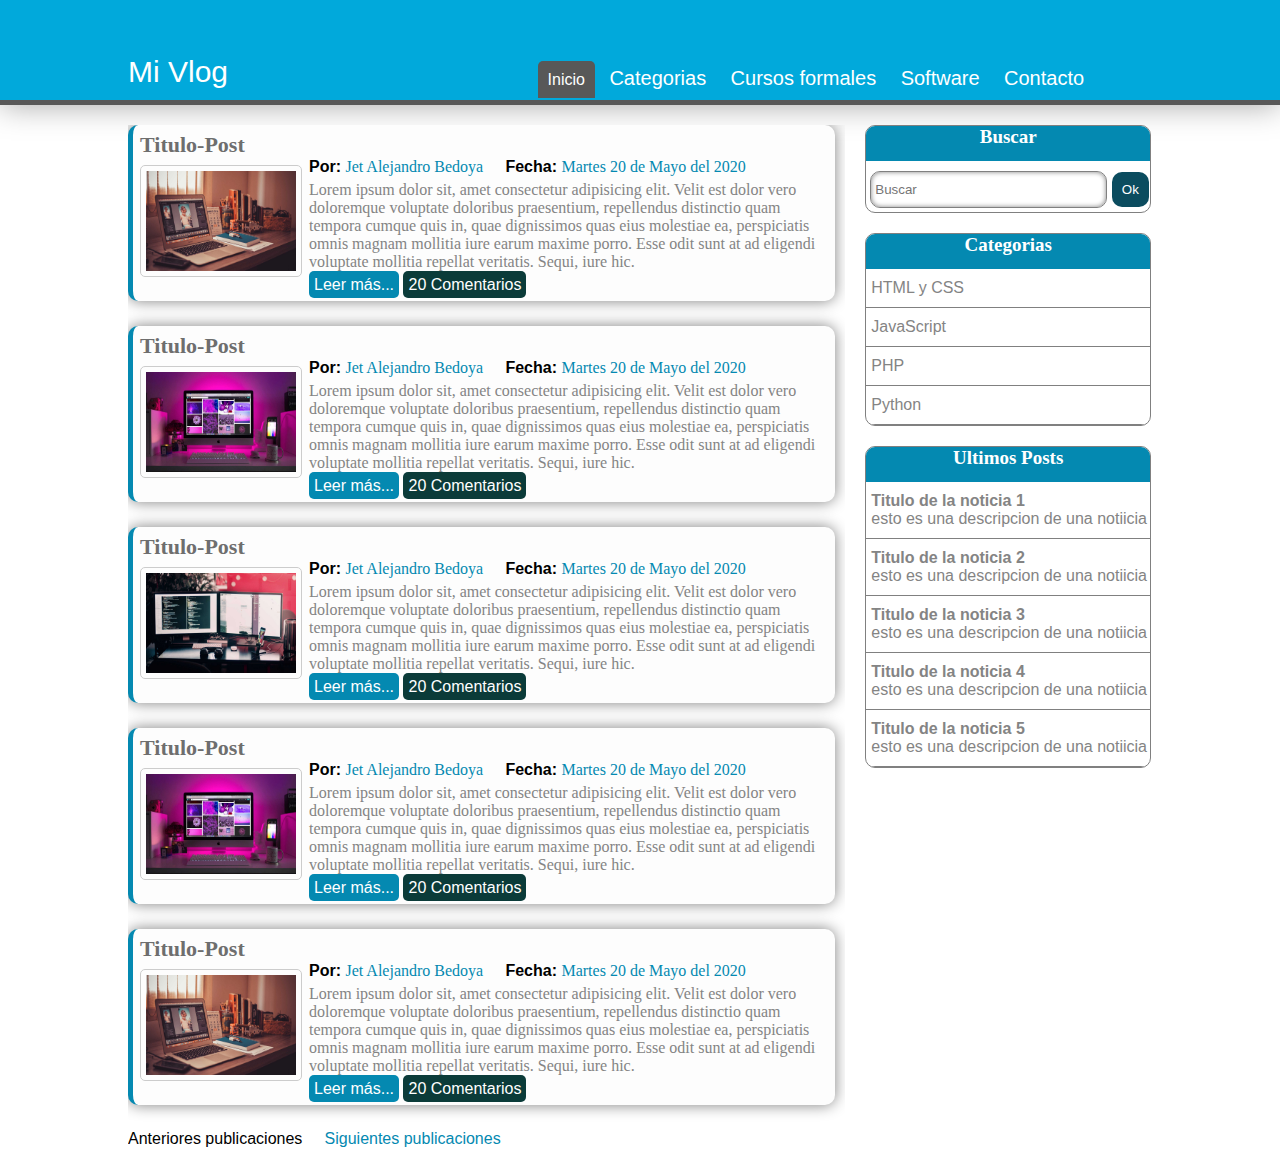
<file: paginas/Blog Test/index.html>
<!DOCTYPE html>
<html lang="en">
<head>
    <meta charset="UTF-8">
    <meta name="viewport" content="width=device-width, initial-scale=1.0">
    <link rel="stylesheet" href="css/estilos.css">
    <title>Vlog</title>
</head>
<body>
    <header class="header">
        <div class="encabezado">
            <div class="logo">Mi Vlog</div>
            <div class="menu">
                <ul>
                    <li><a href="" class="active-menu">Inicio</a></li>
                    <li><a href="" class="enlace">Categorias</a></li>
                    <li><a href="" class="enlace">Cursos formales</a></li>
                    <li><a href="" class="enlace">Software</a></li>
                    <li><a href="" class="enlace">Contacto</a></li>
                </ul>
            </div>
        </div>
    </header>
    <section class="principal">
        <section class="publicaciones">
            <article class="post">
                <a href="" class="enlace-post"><h2 class="titulo-post">Titulo-Post</h2></a>
                <img src="imagenes/img-1.jpg" class="img-post">
                <p>
                    <strong>Por: </strong><span class="datos-publicaciones">Jet Alejandro Bedoya</span>
                    &nbsp; &nbsp;
                    <strong>Fecha: </strong><span class="datos-publicaciones">Martes 20 de Mayo del 2020</span>
                </p>
                <p class="parrafo-post">Lorem ipsum dolor sit, amet consectetur adipisicing elit. Velit est dolor vero doloremque voluptate doloribus praesentium, repellendus distinctio quam tempora cumque quis in, quae dignissimos quas eius molestiae ea, perspiciatis omnis magnam mollitia iure earum maxime porro. Esse odit sunt at ad eligendi voluptate mollitia repellat veritatis. Sequi, iure hic. </p>
                <a href="" class="leer-mas">Leer más...</a>
                <span class="num-comentarios">20 Comentarios</span>
            </article>
            <article class="post">
                <a href="" class="enlace-post"><h2 class="titulo-post">Titulo-Post</h2></a>
                <img src="imagenes/img-2.jpg" class="img-post">
                <p>
                    <strong>Por: </strong><span class="datos-publicaciones">Jet Alejandro Bedoya</span>
                    &nbsp; &nbsp;
                    <strong>Fecha: </strong><span class="datos-publicaciones">Martes 20 de Mayo del 2020</span>
                </p>
                <p class="parrafo-post">Lorem ipsum dolor sit, amet consectetur adipisicing elit. Velit est dolor vero doloremque voluptate doloribus praesentium, repellendus distinctio quam tempora cumque quis in, quae dignissimos quas eius molestiae ea, perspiciatis omnis magnam mollitia iure earum maxime porro. Esse odit sunt at ad eligendi voluptate mollitia repellat veritatis. Sequi, iure hic. </p>
                <a href="" class="leer-mas">Leer más...</a>
                <span class="num-comentarios">20 Comentarios</span>
            </article>
            <article class="post">
                <a href="" class="enlace-post"><h2 class="titulo-post">Titulo-Post</h2></a>
                <img src="imagenes/img-3.jpg" class="img-post">
                <p>
                    <strong>Por: </strong><span class="datos-publicaciones">Jet Alejandro Bedoya</span>
                    &nbsp; &nbsp;
                    <strong>Fecha: </strong><span class="datos-publicaciones">Martes 20 de Mayo del 2020</span>
                </p>
                <p class="parrafo-post">Lorem ipsum dolor sit, amet consectetur adipisicing elit. Velit est dolor vero doloremque voluptate doloribus praesentium, repellendus distinctio quam tempora cumque quis in, quae dignissimos quas eius molestiae ea, perspiciatis omnis magnam mollitia iure earum maxime porro. Esse odit sunt at ad eligendi voluptate mollitia repellat veritatis. Sequi, iure hic. </p>
                <a href="" class="leer-mas">Leer más...</a>
                <span class="num-comentarios">20 Comentarios</span>
            </article>
            <article class="post">
                <a href="" class="enlace-post"><h2 class="titulo-post">Titulo-Post</h2></a>
                <img src="imagenes/img-2.jpg" class="img-post">
                <p>
                    <strong>Por: </strong><span class="datos-publicaciones">Jet Alejandro Bedoya</span>
                    &nbsp; &nbsp;
                    <strong>Fecha: </strong><span class="datos-publicaciones">Martes 20 de Mayo del 2020</span>
                </p>
                <p class="parrafo-post">Lorem ipsum dolor sit, amet consectetur adipisicing elit. Velit est dolor vero doloremque voluptate doloribus praesentium, repellendus distinctio quam tempora cumque quis in, quae dignissimos quas eius molestiae ea, perspiciatis omnis magnam mollitia iure earum maxime porro. Esse odit sunt at ad eligendi voluptate mollitia repellat veritatis. Sequi, iure hic. </p>
                <a href="" class="leer-mas">Leer más...</a>
                <span class="num-comentarios">20 Comentarios</span>
            </article>
            <article class="post">
                <a href="" class="enlace-post"><h2 class="titulo-post">Titulo-Post</h2></a>
                <img src="imagenes/img-1.jpg" class="img-post">
                <p>
                    <strong>Por: </strong><span class="datos-publicaciones">Jet Alejandro Bedoya</span>
                    &nbsp; &nbsp;
                    <strong>Fecha: </strong><span class="datos-publicaciones">Martes 20 de Mayo del 2020</span>
                </p>
                <p class="parrafo-post">Lorem ipsum dolor sit, amet consectetur adipisicing elit. Velit est dolor vero doloremque voluptate doloribus praesentium, repellendus distinctio quam tempora cumque quis in, quae dignissimos quas eius molestiae ea, perspiciatis omnis magnam mollitia iure earum maxime porro. Esse odit sunt at ad eligendi voluptate mollitia repellat veritatis. Sequi, iure hic. </p>
                <a href="" class="leer-mas">Leer más...</a>
                <span class="num-comentarios">20 Comentarios</span>
            </article>
            <div class="paginacion">
                <p>Anteriores publicaciones &nbsp; &nbsp; <a href="" class="enlace-paginacion">Siguientes publicaciones</a></p>
            </div>
        </section>
        <section class="sidebar">
            <section class="buscar">
                <h2 class="encabezado-sidebar">Buscar</h2>
                <form action="">
                    <input type="text" name="buscar" placeholder="Buscar">
                    <button class="boton">Ok</button>
                </form>
            </section>
            <section class="categorias">
                <h2 class="encabezado-sidebar">Categorias</h2>
                <a href="" class="enlace-sidebar">HTML y CSS</a>
                <a href="" class="enlace-sidebar">JavaScript</a>
                <a href="" class="enlace-sidebar">PHP</a>
                <a href="" class="enlace-sidebar">Python</a>
            </section>
            <section class="ultimos-posts">
                <h2 class="encabezado-sidebar">Ultimos Posts</h2>
                <a href="" class="enlace-sidebar">
                    <h4>Titulo de la noticia 1</h4>
                    <p>esto es una descripcion de una notiicia</p>
                </a>
                <a href="" class="enlace-sidebar">
                    <h4>Titulo de la noticia 2</h4>
                    <p>esto es una descripcion de una notiicia</p>
                </a>
                <a href="" class="enlace-sidebar">
                    <h4>Titulo de la noticia 3</h4>
                    <p>esto es una descripcion de una notiicia</p>
                </a>
                <a href="" class="enlace-sidebar">
                    <h4>Titulo de la noticia 4</h4>
                    <p>esto es una descripcion de una notiicia</p>
                </a>
                <a href="" class="enlace-sidebar">
                    <h4>Titulo de la noticia 5</h4>
                    <p>esto es una descripcion de una notiicia</p>
                </a>
            </section>
        </section>
    </section>
</body>
</html>
</file>
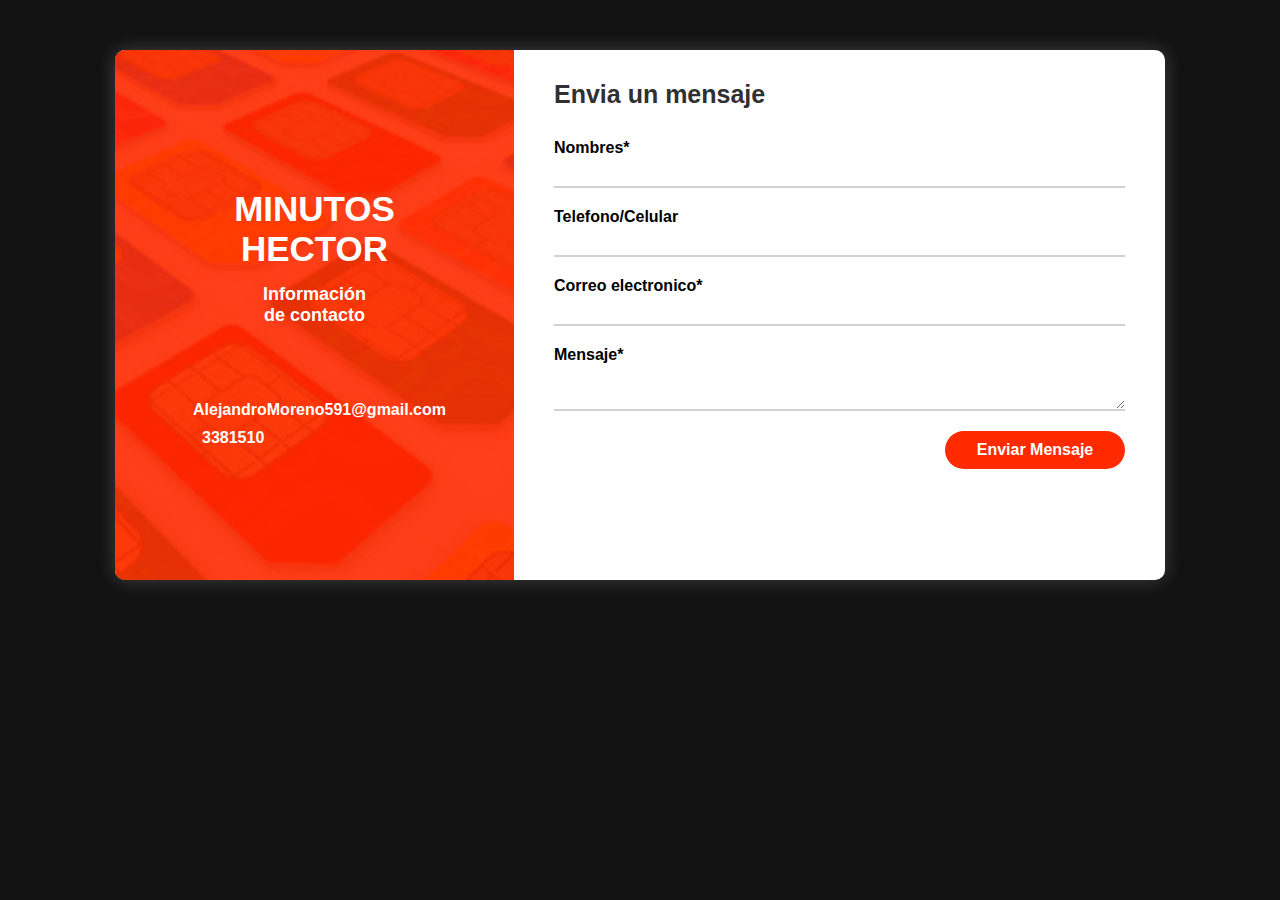
<file: paginas/Formulario/index.html>
<!DOCTYPE html>
<html lang="en">
<head>
    <meta charset="UTF-8">
    <meta name="viewport" content="width=device-width, initial-scale=1.0">
    <meta http-equiv="X-UA-Compatible" content="ie-edge">
    <title>Formulario Minutos Hector</title>
    <link rel="stylesheet" href="css/estilos.css">
    <link rel="stylesheet" href="https://use.fontawesome.com/releases/v5.8.2/css/all.css" integrity="sha384-oS3vJWv+0UjzBfQzYUhtDYW+Pj2yciDJxpsK1OYPAYjqT085Qq/1cq5FLXAZQ7Ay" crossorigin="anonymous">
    <script src="js/script.js"></script>
</head>
<body>
    <section class="form_wrap">
        <section class="contact_info">
            <section class="info_title">
                <span class="fa fa-user-circle"></span>
                <h2>MINUTOS<br>HECTOR</h2>
                <h1>Información <br>de contacto</h1>
            </section>
            <section class="info_items">
                <p><span class="fa fa-envelope"></span>AlejandroMoreno591@gmail.com</p>
                <p><span class="fa fa-mobile"></span>3381510</p>
            </section>
        </section>
        <form action="enviar.php" method="POST" class="form_contact">
            <h2>Envia un mensaje</h2>
            <div class="user_info">
                <label for="names">Nombres*</label>
                <input type="text" id="names" name="nombre" required>
                
                <label for="phone">Telefono/Celular</label>
                <input type="text" id="phone" name="telefono" required>
                
                <label for="email">Correo electronico*</label>
                <input type="text" id="email" name="correo" required >
                
                <label for="mensaje">Mensaje*</label>
                <textarea id="mensaje" name="mensaje" required></textarea>
                
                <input type="submit" value="Enviar Mensaje" id="btnSend">
            </div>
        </form>
    </section>
</body>
</html>
</file>
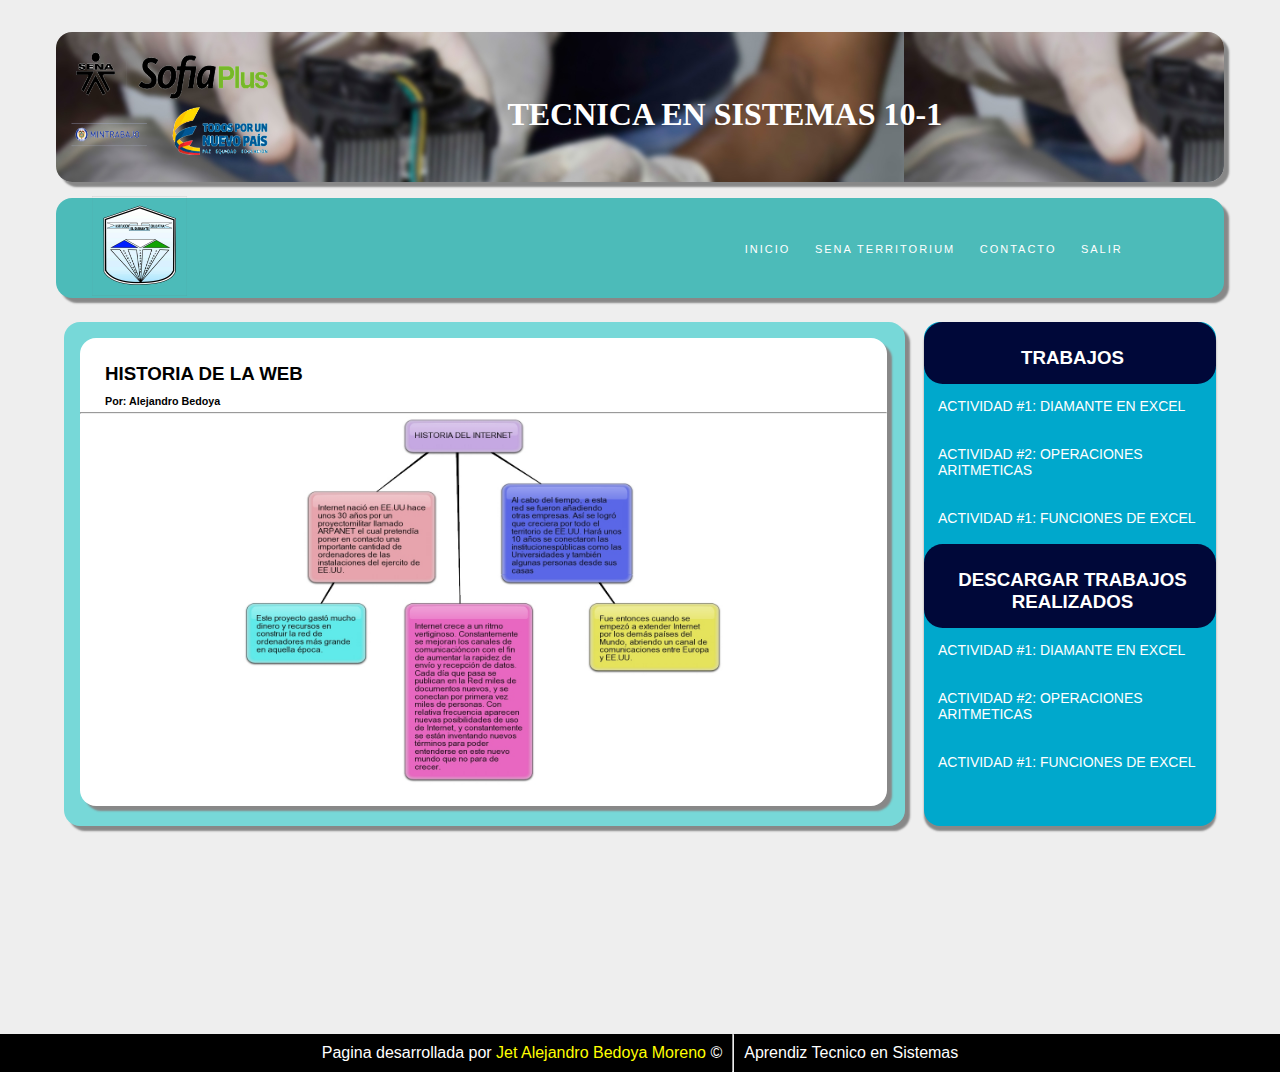
<file: paginas/Pagina Diamante/index.html>
<!DOCTYPE html>
<html>
<head>
	<title>Sistemas 10-1 I.E El Diamante</title>
	<meta charset="utf-8">
	<link rel="stylesheet" type="text/css" href="estilos.css">
</head>
<body bgcolor="#EEEEEE">
	<div id="contenedor">
		<div id="header" class="shadow">
			<img src="imagenes/sena.png"><h1>Tecnica en Sistemas 10-1</h1>
		</div>
		<div id="menu" class="shadow">
			<div id="logo">
				<img src="imagenes/escudo.png">
			</div>
			<div id="nav">
				<a href="index.html">Inicio</a>
				<a href="https://sena.territorio.la/cms/index.php">Sena Territorium</a>
				<a href="mailto:alejandromoreno591@gmail.com">Contacto</a>
				<a href="https://google.com">Salir</a>
			</div>
		</div>
		<div id="contenido">
			<div id="section" class="shadow">
				<article class="articulo">
					<h3>Historia De La Web</h3>
					<h6>Por: Alejandro Bedoya</h6>
					<hr>
					<img src="imagenes/historia.png">
				</article>
			</div>
			<div id="aside">
				<h3>Trabajos</h3>
				
				<a href="https://f0b7cc88-d56c-414f-8550-2c0a787a2cee.filesusr.com/ugd/f74df6_d4f25cc0619e4d118272743f15139b9b.pdf">
				<dl>
					<dt>Actividad #1: Diamante en Excel</dt>
					<br>
					<dt>Actividad #2: Operaciones Aritmeticas</dt>
					<br>
					<dt>Actividad #1: Funciones de Excel</dt>
				</dl>
				</a>
				<br>
				<h3>Descargar Trabajos Realizados</h3>
				<dl>
					<a href="archivos/actividad1.xlsx" download="Actividad #1">
						<dt>Actividad #1: Diamante en Excel</dt>
					</a>
					<br>
					<a href="archivos/actividad2.xlsx" download="Actividad #2">
						<dt>Actividad #2: Operaciones Aritmeticas</dt>
					</a>
					<br>
					<a href="archivos/actividad3.xlsx" download="Actividad #3">
						<dt>Actividad #1: Funciones de Excel</dt>
					</a>
				</dl>
			</div>
		</div>
	</div>
	<div id="footer">
			<p>Pagina desarrollada por <a href="https://www.facebook.com/ImAlejoBM">Jet Alejandro Bedoya Moreno</a> ©</p>
			<hr>
			<p>Aprendiz Tecnico en Sistemas</p>
		</div>
</body>
</html>
</file>
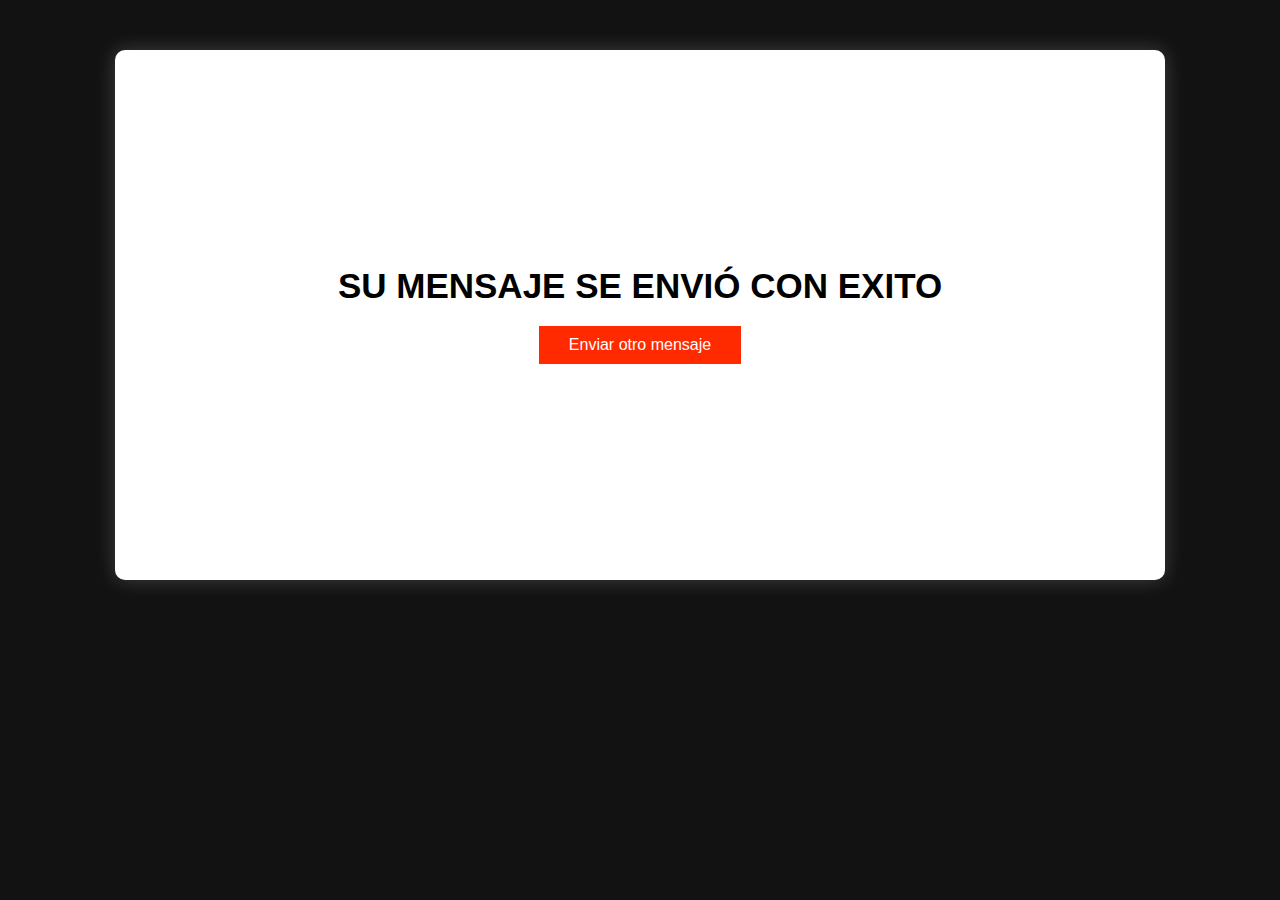
<file: paginas/Formulario/mensaje-de-envio.html>
<!DOCTYPE html>
<html lang="en">
<head>
    <meta charset="UTF-8">
    <meta name="viewport" content="width=device-width, initial-scale=1.0">
    <meta http-equiv="X-UA-Compatible" content="ie-edge">
    <title>Formulario Minutos Hector</title>
    <link rel="stylesheet" href="css/estilos.css">
    <link rel="stylesheet" href="https://use.fontawesome.com/releases/v5.8.2/css/all.css" integrity="sha384-oS3vJWv+0UjzBfQzYUhtDYW+Pj2yciDJxpsK1OYPAYjqT085Qq/1cq5FLXAZQ7Ay" crossorigin="anonymous">
</head>
<body>
    <section class="form_wrap">
        <section class="mensaje-exitoso">
            <h1>SU MENSAJE SE ENVIÓ CON EXITO</h1>
            <a href="index.html">Enviar otro mensaje</a>
        </section>
    </section>
</body>
</html>
</file>
<file: paginas/Blog Test/css/estilos.css>
*{
    margin: 0;
    padding: 0;
}
body{
    background: #fff;
    font-family: Verdana, Geneva, Tahoma, sans-serif;
}
.header{
    background: #01a9db;
    width: 100%;
    height: 100px;
    box-shadow: 0px 0px 30px #a4a4a4;
    border-bottom-style: solid;
    border-bottom-color: #585858;
    border-bottom-width: 5px;
}
.encabezado{
    width: 80%;
    height: 30px;
    margin: auto;
    border: 0px solid #000;
}
.logo{
    width: 30%;
    height: auto; overflow: hidden;
    float: left;
    color: #fff;
    font-size: 30px;
    margin-top: 55px;
}
.menu{
    width: 60%;
    height: 40px;
    float: right;
    border: 0px solid red;
    margin-top: 57px;
}
    .menu ul{

    }
    .menu ul li{
        list-style: none;
        display: inline-block;
        margin-top: 10px;
    }
    .menu ul li .enlace{
        color: #fff;
        text-decoration: none;
        padding: 10px;
        font-size: 20px;
    }
    .menu ul li .enlace:hover{
        background: #585858;
        color: #fff;
        border-radius: 5px 5px 0px 0px;
    }
    .menu ul li .active-menu{
        background: #585858;
        color: #fff;
        border-radius: 5px 5px 0px 0px;
        padding: 10px;
        text-decoration: none;
    }
/*---Contenido Principal---*/

.principal{
    width: 80%;
    height: auto; overflow: hidden;
    margin: 10px auto;
}
    .publicaciones{
        width: 70%;
        height: auto; overflow: hidden;
        margin-top: 10px;
        float: left;
    }
        .publicaciones a .titulo-post{
            color: #6e6e6e;
            font-size: 22px;
            font-family: 'calibri light';
        }
        .publicaciones a .titulo-post:hover{
            text-decoration: underline;
        }
        .publicaciones .datos-publicaciones{
            font-family: 'calibri light';
            color: #0489b1;
        }
        .leer-mas{
            background: #0489b1;
            color: #fff;
            border: 0px;
            padding: 5px;
            text-decoration: none;
            margin-top: 20px;
            border-radius: 5px;
        }
            .leer-mas:hover{
                background: #086a87;
                color: #fff;
            }
        .parrafo-post{
            font-family: 'calibri light';
            font-size: 16px;
            color: #848484;
            padding: 5px;
        }
        .num-comentarios{
            background: #0b3b39;
            color: #fff;
            border: 0px;
            border-radius: 5px;
            text-decoration: none;
            padding: 5px;
        }
        .enlace-paginacion{
            text-decoration: none;
            color: #0489b1;
        }
        .enlace-paginacion:hover{
            text-decoration: underline;
        }
    .post{
        width: 96%;
        height: auto; overflow: hidden;
        padding: 7px;
        background: #fdfdfd;
        border-left-style: solid;
        border-left-width: 5px;
        border-left-color: #0489b1;
        border-radius: 10px;
        box-shadow: 0px 0px 15px gray;
        margin-bottom: 25px;
    }
        .img-post{
            width: 150px;
            height: 100px;
            float: left;
            margin: 7px 7px 7px 0;
            padding: 5px;
            border: 1px solid #ccc;
            border-radius: 5px;
        }
        .enlace-post{
            text-decoration: none;
        }
.sidebar{
    float: right;
    width: 28%;
    height: auto; overflow: hidden;
    margin-top: 10px;
}
.buscar, .categorias, .ultimos-posts{
    border-radius: 10px;
    width: 99%;
    border: 1px solid gray;
    height: auto; overflow: hidden;
    margin-bottom: 20px;
}
    .buscar input[type="text"]{
        border: 1px solid gray;
        box-shadow: 0px 0px 5px gray inset;
        padding: 10px 4px;
        border-radius: 10px;
        width: 80%;
        margin-left: 4px;
        margin-bottom: 4px;
    }
    .boton{
        border: 0px;
        color: #fff;
        background: #0b4c5f;
        padding: 10px;
        border-radius: 10px;
    }
    .encabezado-sidebar{
        width: 100%;
        height: 35px;
        background: #0489b1;
        text-align: center;
        color: #fff;
        font-size: 19px;
        font-family: 'calibri light';
    }
    .enlace-sidebar{
        width: 100%;
        display: inline-block;
        text-decoration: none;
        border-bottom: 1px solid gray;
        padding: 10px 5px;
        color: #848484;
    }
    .enlace-sidebar:hover{
        background: #f2f2f2;
    }
form{
    margin-top: 10px;
}
</file>
<file: paginas/Formulario/css/estilos.css>
*{
    margin: 0;
    padding: 0;
    box-sizing: border-box;
}
:focus{
    outline: none;
}
body{
    background: #121212;
    font-family: sans-serif;
}


/*Form*/

.form_wrap{
    width: 1050px;
    height: 530px;
    margin: 50px auto;
    display: flex;
    
    background: #FFF;
    border-radius: 10px;
    overflow: hidden;
    box-shadow: 0px 0px 20px rgba(255,255,255, 0.2);
}

/*Contact Info*/

.contact_info::before{
    content: '';
    width: 100%;
    height: 100%;
    position: absolute;
    top: 0;
    left: 0;
    background: #FF2A00;
    opacity: 0.9;
}

.contact_info{
    width: 38%;
    position: relative;
    display: flex;
    flex-direction: column;
    align-items: center;
    justify-content: center;
    background-image: url('../Fondo.jfif');
    background-size: cover;
    background-position: center center;
}

.info_title,
.info_items{
    position: relative;
    z-index: 2;
    color: #FFF;
}

.info_title{
    margin-bottom: 60px;
}

.info_title span{
    font-size: 100px;
    display: block;
    text-align: center;
    margin-bottom: 15px;
}

.info_title h2{
    font-size: 35px;
    text-align: center;
}
.info_title h1{
    font-size: 18px;
    padding: 15px;
    text-align: center;
}

.info_items p{
    display: flex;
    align-items: center;
    font-size: 16px;
    font-weight: 600;
    margin-bottom: 10px;
}

.info_items p:nth-child(1) span{
    font-size: 30px;
    margin-right: 10px;
}

.info_items p:nth-child(2) span{
    font-size: 50px;
    margin-right: 15px;
    margin-left: 4px;
}

/*Form contact*/

form.form_contact{
    width: 62%;
    padding: 30px 40px;
}
form.form_contact h2{
    font-size: 25px;
    font-weight: 600;
    color: #303030;
    margin-bottom: 30px;
}
form.form_contact .user_info{
    display: flex;
    flex-direction: column;
}
form.form_contact label{
    font-weight: 600;
    
}

form.form_contact input,
form.form_contact textarea{
    margin-bottom: 20px;
    width: 100%;
    border: none;
    border-bottom: 2px solid #D1D1D1;
    padding: 8px 0px 5px;
    font-family: sans-serif;
    color: #5A5A5A;
    font-size: 14px;
    font-weight: 400;
}

form.form_contact textarea{
    max-width: 100%;
    max-height: 90px;
    min-width: 100%;
}
form.form_contact input[type="submit"]{
    width: 180px;
    background: #FF2A00;
    padding: 10px;
    border: none;
    border-radius: 25px;
    align-self: flex-end;
    color: #FFF;
    font-family: sans-serif;
    font-size: 16px;
    font-weight: 600;
    cursor: pointer;
}
form.form_contact input[type="submit"]:hover{
    background: rgba(18,18,18, 0.6);
}

/*Windows Error*/

.modal_wrap{
    width: 100%;
    height: 100vh;
    background: rgba(0,0,0,0.7);
    position: fixed;
    top: 0;
    left: 0;
    z-index: 3;
    display: flex;
    justify-content: center;
    align-items: center;
}

.mensaje_modal{
    background: #FFF;
    box-shadow: 0px 0px 5px rgba(0,0,0,0.5);
    width: 400px;
    padding: 30px 20px 15px;
}
.mensaje_modal h3{
    text-align: center;
    font-family: sans-serif;
    font-size: 20px;
    font-weight: 400;
}

.mensaje_modal h3:after{
    content: '';
    display: block;
    width: 100%;
    height: 1px;
    background: #C5C5C5;
    margin: 10px 0px 15px;
}

.mensaje_modal p{
    font-size: 16px;
    color: #606060;
}

.mensaje_modal #btnClose{
    display: inline-block;
    padding: 3px 10px;
    margin-top: 10px;
    background: #E25151;
    color: #FFF;
    border: 2px solid #B14141;
    cursor: pointer;
    float: right;
}
/*Succes Message*/
.mensaje-exitoso{
    width: 100%;
    display: flex;
    flex-direction: column;
    justify-content: center;
    align-items: center;
}
.mensaje-exitoso h1{
    font-size: 35px;
    display: block;
    text-align: center;
    margin-bottom: 20px;
}
.mensaje-exitoso a{
    display: block;
    padding: 10px 30px;
    background: #FF2A00;
    text-decoration: none;
    color: #FFF;
}
.mensaje-exitoso a:hover{
    background: rgba(18,18,18, 0.6);
}
</file>
<file: paginas/Pagina Diamante/estilos.css>
*{
	margin: 0px;
	padding: 0px;
}
body{
	font-family: 'Lato', sans-serif;
}
a{
	text-decoration: none;
}
p{
	padding: 10px 10px;
}
h3{
	color: #000;
	text-transform: uppercase;
	padding-top: 25px;
	padding-left: 25px;
}
.shadow{
	box-shadow: 5px 5px 2px #888;
}
#contenedor{
	width: 1200px;
	height: 1000px;
	margin: 0.5em auto;
	padding: 0.5em;
}
	#header{
		height: 15%;
		background: url(imagenes/header.jpg);
		border-radius: 1em;
		margin: 1em;
	}
		#header h1{
			font-family: 'Lora', serif;
			text-transform: uppercase;
			padding-top: 2em;
			padding-right: 2em;
			color: white;
			text-align: center;
		}
		#header img{
			width: 20%;
			height: 150px;
			float: left;
		}
	#menu{
		height: 10%;
		background: #4cbbb9;
		display: flex;
		flex-flow: row nowrap;
		align-items: center;
		border-radius: 1em;
		margin: 1em;
	}
		#logo{
			flex: 6 1 auto;
			text-transform: uppercase;
			margin-left: 1em;
		}
			#logo a{
				color: white;
				font-size: 30px;
			}
			#logo img{
				width: 95px;
				height: 100px;
				padding-left: 20px;
			}
		#nav{
			flex: 1 1 auto;
		}
			#nav a{
				color: white;
				font-size: 11px;
				text-transform: uppercase;
				padding: 0 10px;
				letter-spacing: 2px;
			}
			#nav a:hover{
				background: #fff;
				padding: 10px;
				border-radius: 5px;
				color: #0779e4;
			}
	#contenido{
		height: 53%;
		margin: 1em;
	}
		#section{
			height: 95%;
			width: 72%;
			background: #77d8d8;
			border-radius: 1em;
			float: left;
			margin: 0.5em;
		}
			.articulo{
				width: 96%;
				height: 93%;
				background: #fff;
				margin: 1em;
				border-radius: 1em; 
				box-shadow: 5px 5px 2px #888;
			}
			.articulo h3{
				color: #000;
				text-transform: uppercase;
				padding-top: 25px;
				padding-left: 25px;
			}
			.articulo h6{
				color: #000;
				padding-top: 10px;
				padding-left: 25px;
				padding-bottom: 5px;
			}
			.articulo img{
				padding-left: 10em;
				width: 60%;
				height: 80%;
			}
		#aside{
			height: 95%;
			width: 25%;
			background: #00a8cc;
			border-radius: 1em;
			box-shadow: 0px 5px 2px #888;
			float: right;
			margin: 0.5em;
		}
			#aside h3{
				color: #fff;
				background: #000839;
				text-align: center;
				padding-top: 25px;
				padding-left: 5px;
				padding-bottom: 15px;
				border-radius: 1em;
			}
			#aside dt{
				color: #fff;
				text-transform: uppercase;
				font-size: 14px;
				padding-left: 1em;
				padding-top: 1em;
			}
			#aside dt:hover{
				color: #000839;
			}
#footer{
	background: #000;
	display: flex;
	justify-content: center;
	margin-top: 10px;
}
	#footer p{
		color: #fff;
	}
	#footer a{
		color: yellow;
	}
</file>
